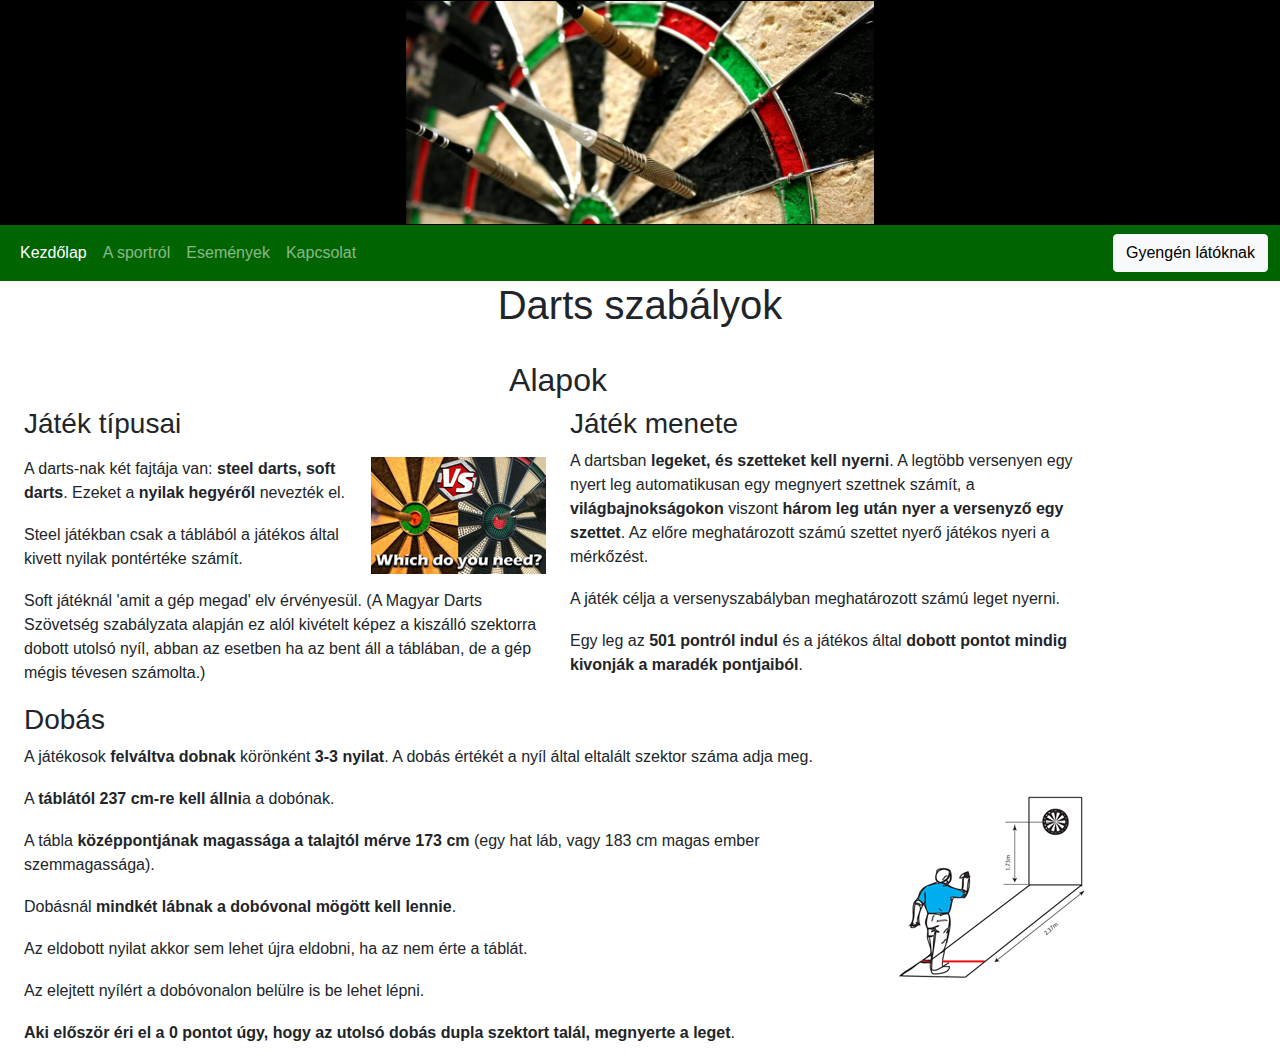
<file: index.html>
<!DOCTYPE html>
<html lang="hu">
  <head>
    <meta charset="UTF-8" />
    <meta http-equiv="X-UA-Compatible" content="IE=edge" />
    <meta name="viewport" content="width=device-width, initial-scale=1.0" />
    <link href="./css/bootstrap.min.css" rel="stylesheet" />
    <link rel="stylesheet" href="css/style.css" />
    <link rel="stylesheet" href="css/print.css" />
    <title>Darts szabályzat - Istók István weblapja</title>
  </head>
  <body>
    <header>
      <div id="bg"></div>
      <nav class="navbar navbar-expand-lg navbar-dark bg-nav">
        <div class="container-fluid">
          <button
            class="navbar-toggler"
            type="button"
            data-bs-toggle="collapse"
            data-bs-target="#navbarSupportedContent"
            aria-controls="navbarSupportedContent"
            aria-expanded="false"
            aria-label="Toggle navigation"
          >
            <span class="navbar-toggler-icon"></span>
          </button>
          <div class="collapse navbar-collapse" id="navbarSupportedContent">
            <ul class="navbar-nav me-auto mb-2 mb-lg-0">
              <li class="nav-item">
                <a class="nav-link active" href="index.html">Kezdőlap</a>
              </li>
              <li class="nav-item">
                <a class="nav-link" href="about.html">A sportról</a>
              </li>
              <li class="nav-item">
                <a class="nav-link" href="events.html">Események</a>
              </li>
              <li class="nav-item">
                <a class="nav-link" href="contact.html">Kapcsolat</a>
              </li>
            </ul>
          </div>
          <button
            type="button"
            class="btn btn-light"
            id="week"
            onclick="weak()"
          >
            Gyengén látóknak
          </button>
          <button
            type="button"
            class="btn btn-light"
            id="normal"
            onclick="normal()"
          >
            Normál nézet
          </button>
        </div>
      </nav>
    </header>

    <main>
      <h1 class="text-center">Darts szabályok</h1>
      <br />
      <section class="container row">
        <h2 class="text-center">Alapok</h2>
        <article class="col-md-6">
          <h3>Játék típusai</h3>
          <aside>
            <a href="./pics/arrows.png" target="_blank"
          ><figure>
            <img
              class="float-end"
              src="./pics/arrows.png"
              alt="Steel vs Soft Darts nyíl"
              title="Steel vs Soft Darts nyíl"
            /></figure
        ></a>
            A darts-nak két fajtája van: <b>steel darts, soft darts</b>. Ezeket a
            <b>nyilak hegyéről</b> nevezték el.
          </aside>
          <aside>
            Steel játékban csak a táblából a játékos által kivett nyilak
            pontértéke számít.
          </aside>
          <aside>
            Soft játéknál 'amit a gép megad' elv érvényesül. (A Magyar Darts
            Szövetség szabályzata alapján ez alól kivételt képez a kiszálló
            szektorra dobott utolsó nyíl, abban az esetben ha az bent áll a
            táblában, de a gép mégis tévesen számolta.)
          </aside>
        </article>

        <article class="col-md-6">
          <h3>Játék menete</h3>
          <aside>
            A dartsban <b>legeket, és szetteket kell nyerni</b>. A legtöbb versenyen
            egy nyert leg automatikusan egy megnyert szettnek számít, a
            <b>világbajnokságokon</b> viszont <b>három leg után nyer a versenyző egy
            szettet</b>. Az előre meghatározott számú szettet nyerő játékos nyeri a
            mérkőzést.
          </aside>
          <aside>
            A játék célja a versenyszabályban meghatározott számú leget nyerni.
          </aside>
          <aside>
            Egy leg az <b>501 pontról indul</b> és a játékos által <b>dobott pontot mindig
            kivonják a maradék pontjaiból</b>.
          </aside>
        </article>

        <article>
          <h3>Dobás</h3>
          <aside>
            A játékosok <b>felváltva dobnak</b> körönként <b>3-3 nyilat</b>. A dobás értékét a
            nyíl által eltalált szektor száma adja meg.
          </aside>
          <a href="./pics/places.png" target="_blank"
            ><figure>
              <img
                class="float-end"
                src="./pics/places.png"
                alt="Dobás szemléltetése"
                title="Dobás szemléltetése"
              /></figure
          ></a>
          <aside>A <b>táblától 237 cm-re kell állni</b>a a dobónak.</aside>
          <aside>
            A tábla <b>középpontjának magassága a talajtól mérve 173 cm</b> (egy hat
            láb, vagy 183 cm magas ember szemmagassága).
          </aside>
          <aside>
            Dobásnál <b>mindkét lábnak a dobóvonal mögött kell lennie</b>.
          </aside>
          <aside>
            Az eldobott nyilat akkor sem lehet újra eldobni, ha az nem érte a
            táblát.
          </aside>
          <aside>
            Az elejtett nyílért a dobóvonalon belülre is be lehet lépni.
          </aside>
          <aside>
            <b>Aki először éri el a 0 pontot úgy, hogy az utolsó dobás dupla
            szektort talál, megnyerte a leget</b>.
          </aside>
        </article>
      </section>
    </main>

    <script src="./js/script.js"></script>
    <script src="./js/bootstrap.bundle.min.js"></script>
  </body>
</html>
</file>
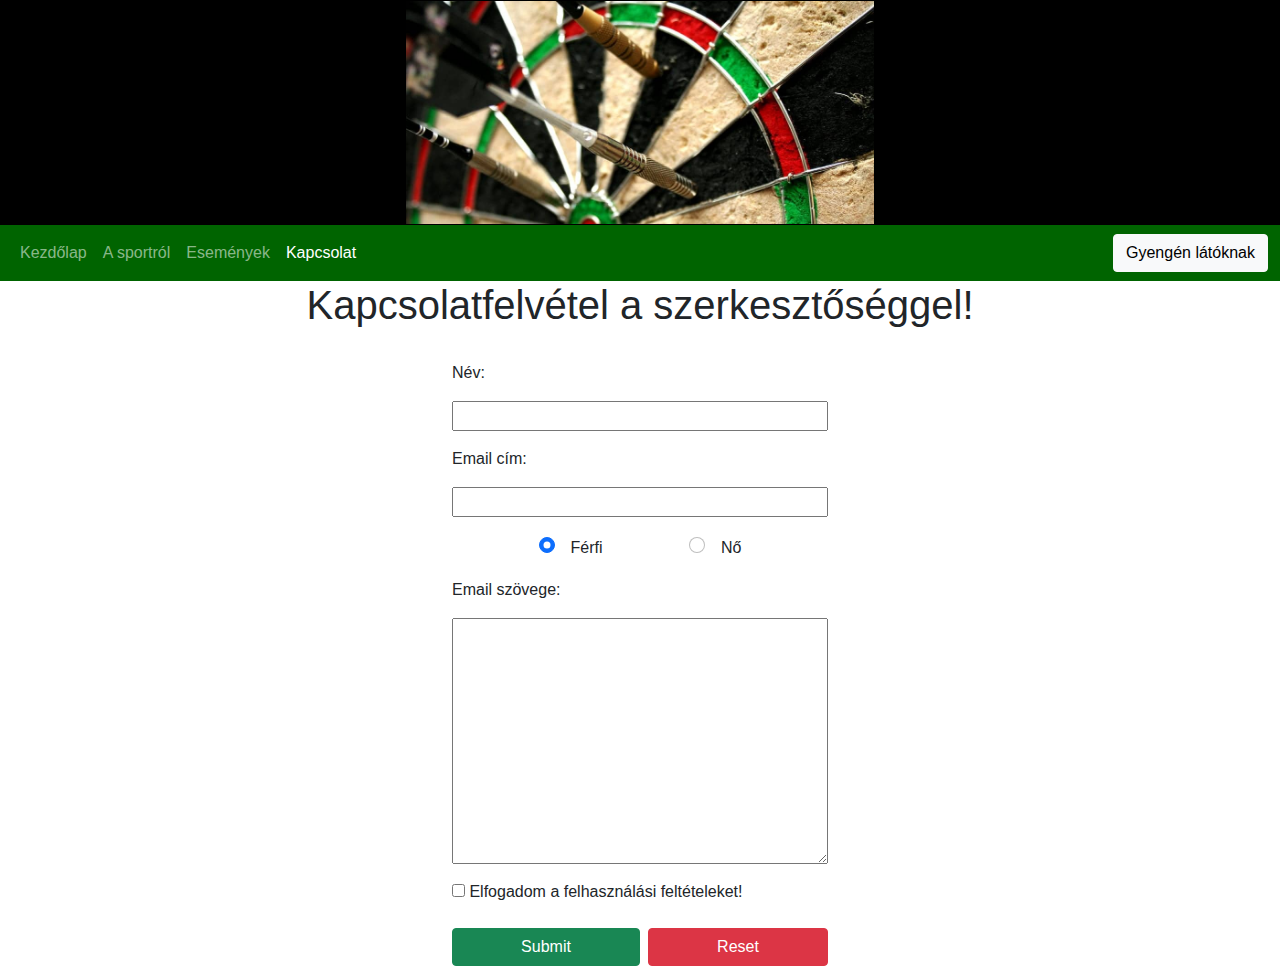
<file: contact.html>
<!DOCTYPE html>
<html lang="hu">
  <head>
    <meta charset="UTF-8" />
    <meta http-equiv="X-UA-Compatible" content="IE=edge" />
    <meta name="viewport" content="width=device-width, initial-scale=1.0" />
    <link href="./css/bootstrap.min.css" rel="stylesheet" />
    <link rel="stylesheet" href="css/style.css" />
    <link rel="stylesheet" href="css/print.css" />
    <title>Kapcsolat - Istók István weblapja</title>
  </head>

  <body>
    <header>
      <div id="bg"></div>
      <nav class="navbar navbar-expand-lg navbar-dark bg-nav">
        <div class="container-fluid">
          <button
            class="navbar-toggler"
            type="button"
            data-bs-toggle="collapse"
            data-bs-target="#navbarSupportedContent"
            aria-controls="navbarSupportedContent"
            aria-expanded="false"
            aria-label="Toggle navigation"
          >
            <span class="navbar-toggler-icon"></span>
          </button>
          <div class="collapse navbar-collapse" id="navbarSupportedContent">
            <ul class="navbar-nav me-auto mb-2 mb-lg-0">
              <li class="nav-item">
                <a class="nav-link" href="index.html">Kezdőlap</a>
              </li>
              <li class="nav-item">
                <a class="nav-link" href="about.html">A sportról</a>
              </li>
              <li class="nav-item">
                <a class="nav-link" href="events.html">Események</a>
              </li>
              <li class="nav-item">
                <a class="nav-link active" href="contact.html">Kapcsolat</a>
              </li>
            </ul>
          </div>
          <button
            type="button"
            class="btn btn-light"
            id="week"
            onclick="weak()"
          >
            Gyengén látóknak
          </button>
          <button
            type="button"
            class="btn btn-light"
            id="normal"
            onclick="normal()"
          >
            Normál nézet
          </button>
        </div>
      </nav>
    </header>

    <main>
      <h1 class="text-center">Kapcsolatfelvétel a szerkesztőséggel!</h1>
      <br />
      <form class="container" id="form" method="post" action="contact.html">
        <label for="name">Név:</label>
        <input type="text" name="name" size="20" maxlength="25" id="name"/>

        <label for="email">Email cím:</label>
        <input type="email" name="email" size="30" maxlength="40" id="email"/>

        <div class="radContainer">
          <div class="form-check rad">
            <input
              class="form-check-input"
              type="radio"
              name="sex"
              id="man"
              value="man"
              checked
            />
            <label class="form-check-label" for="man">Férfi</label>
          </div>
          <div class="form-check rad">
            <input
              class="form-check-input"
              type="radio"
              name="sex"
              id="woman"
              value="woman"
            />
            <label class="form-check-label" for="woman">Nő</label>
          </div>
        </div>

        
        <label for="content">Email szövege:</label>
        <textarea maxlength="1000" rows="10" cols="100" id="content"></textarea>
        <label>
          <input type="checkbox" name="agree" /> Elfogadom a felhasználási
          feltételeket!
        </label>

        <div class="d-grid gap-2 d-md-flex mt-2">
          <input class="btn btn-success flex-grow-1" type="submit" />
          <input class="btn btn-danger flex-grow-1" type="reset" />
        </div>
      </form>
    </main>

    <script src="./js/script.js"></script>
    <script src="./js/bootstrap.bundle.min.js"></script>
  </body>
</html>
</file>
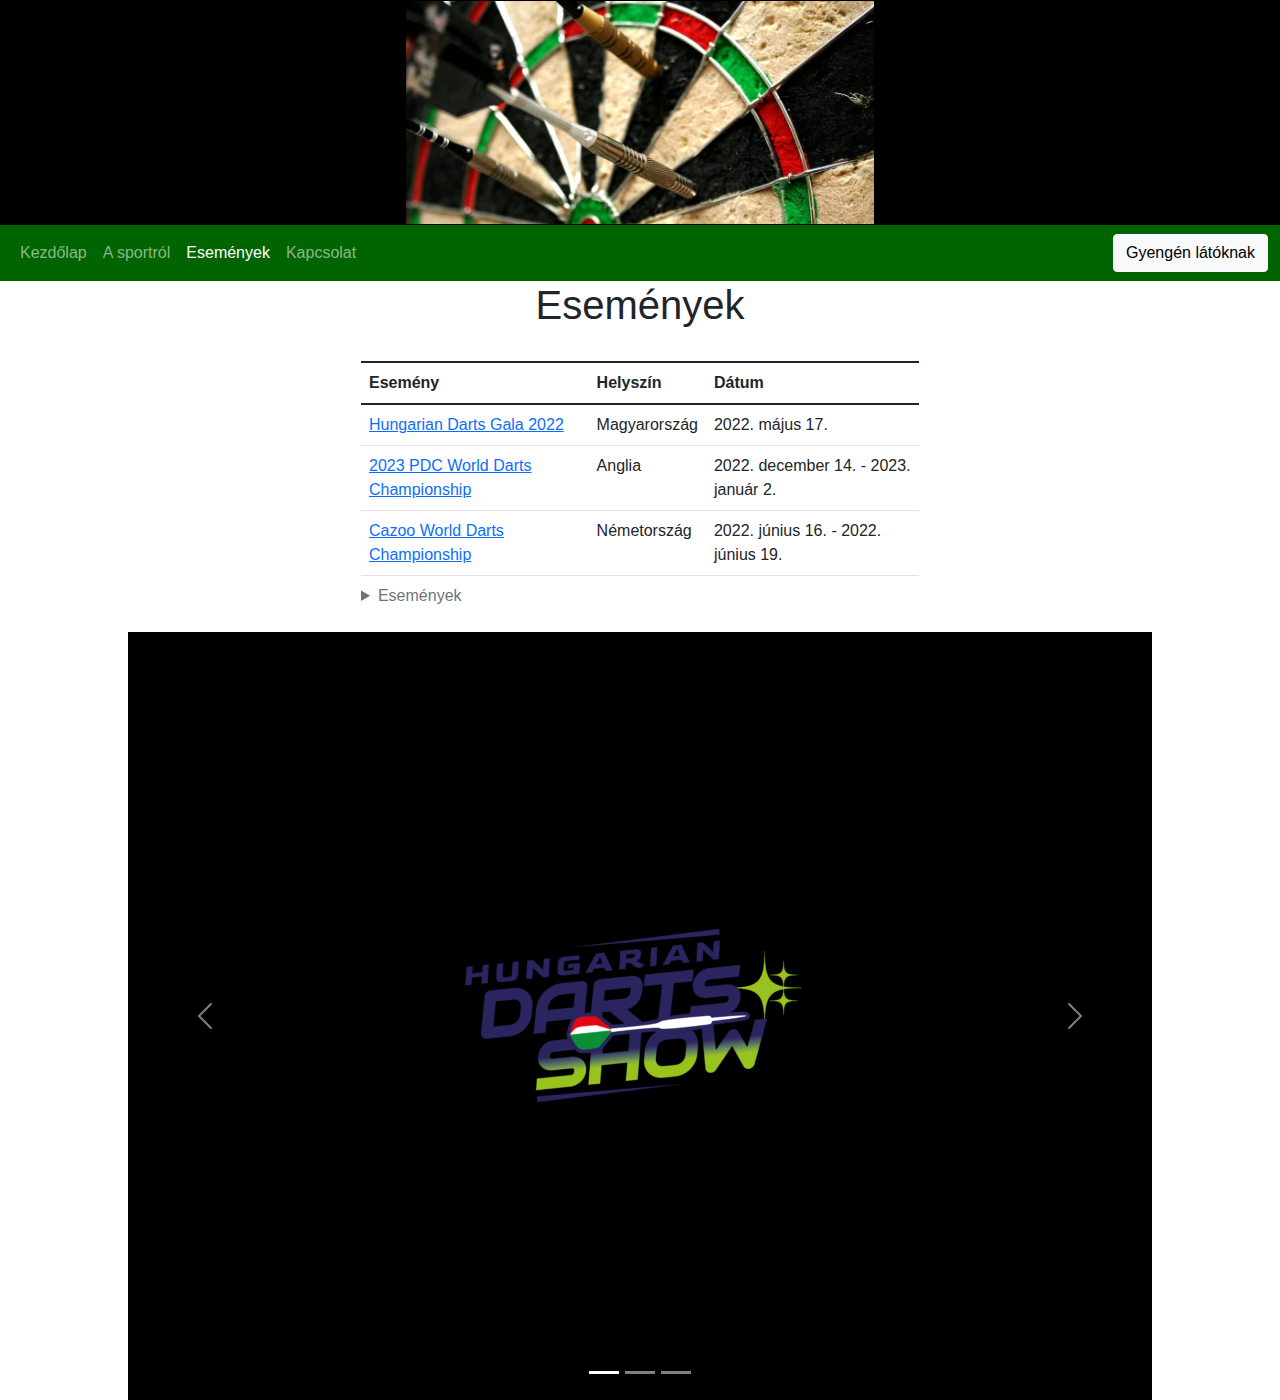
<file: events.html>
<!DOCTYPE html>
<html lang="hu">
  <head>
    <meta charset="UTF-8" />
    <meta http-equiv="X-UA-Compatible" content="IE=edge" />
    <meta name="viewport" content="width=device-width, initial-scale=1.0" />
    <link href="./css/bootstrap.min.css" rel="stylesheet" />
    <link rel="stylesheet" href="css/style.css" />
    <link rel="stylesheet" href="css/print.css" />
    <title>2022 eseményei - Istók István weblapja</title>
  </head>

  <body>
    <header>
      <div id="bg"></div>
      <nav class="navbar navbar-expand-lg navbar-dark bg-nav">
        <div class="container-fluid">
          <button
            class="navbar-toggler"
            type="button"
            data-bs-toggle="collapse"
            data-bs-target="#navbarSupportedContent"
            aria-controls="navbarSupportedContent"
            aria-expanded="false"
            aria-label="Toggle navigation"
          >
            <span class="navbar-toggler-icon"></span>
          </button>
          <div class="collapse navbar-collapse" id="navbarSupportedContent">
            <ul class="navbar-nav me-auto mb-2 mb-lg-0">
              <li class="nav-item">
                <a class="nav-link" href="index.html">Kezdőlap</a>
              </li>
              <li class="nav-item">
                <a class="nav-link" href="about.html">A sportról</a>
              </li>
              <li class="nav-item">
                <a class="nav-link active" href="events.html">Események</a>
              </li>
              <li class="nav-item">
                <a class="nav-link" href="contact.html">Kapcsolat</a>
              </li>
            </ul>
          </div>
          <button
            type="button"
            class="btn btn-light"
            id="week"
            onclick="weak()"
          >
            Gyengén látóknak
          </button>
          <button
            type="button"
            class="btn btn-light"
            id="normal"
            onclick="normal()"
          >
            Normál nézet
          </button>
        </div>
      </nav>
    </header>

    <main>
      <h1 class="text-center">Események</h1>
      <br />
      <div class="container d-flex justify-content-center">
        <table class="table table-hover w-50">
          <caption>
            <details>
              <summary>Események</summary>
              2022 kiemelt darts eseményei
            </details>
          </caption>
          <thead>
            <tr>
              <th>Esemény</th>
              <th>Helyszín</th>
              <th>Dátum</th>
            </tr>
          </thead>
          <tbody>
            <tr>
              <td>
                <a
                  href="https://www.pdc-europe.tv/de/galas/galas-2022-de/hungarian-darts-show-2022/"
                  target="_blank"
                  >Hungarian Darts Gala 2022</a
                >
              </td>
              <td>Magyarország</td>
              <td>2022. május 17.</td>
            </tr>
            <tr>
              <td>
                <a href="https://www.pdc.tv/" target="_blank"
                  >2023 PDC World Darts Championship</a
                >
              </td>
              <td>Anglia</td>
              <td>2022. december 14. - 2023. január 2.</td>
            </tr>
            <tr>
              <td>
                <a
                  href="https://www.pdc.tv/tournament/cazoo-world-darts-championship"
                  target="_blank"
                  >Cazoo World Darts Championship</a
                >
              </td>
              <td>Németország</td>
              <td>2022. június 16. - 2022. június 19.</td>
            </tr>
          </tbody>
        </table>
      </div>

      <div class="container d-flex justify-content-center">
        <div id="carouselExampleCaptions" class="carousel slide" data-bs-ride="carousel">
          <div class="carousel-indicators">
            <button type="button" data-bs-target="#carouselExampleCaptions" data-bs-slide-to="0" class="active" aria-current="true" aria-label="Slide 1"></button>
            <button type="button" data-bs-target="#carouselExampleCaptions" data-bs-slide-to="1" aria-label="Slide 2"></button>
            <button type="button" data-bs-target="#carouselExampleCaptions" data-bs-slide-to="2" aria-label="Slide 3"></button>
          </div>
          <div class="carousel-inner">
            <div class="carousel-item active">
              <img src="pics/hdg2022.png" class="d-block w-100" alt="Hungarian Darts Gala 2022">
            </div>
            <div class="carousel-item">
              <img src="pics/pdc.jpg" class="d-block w-100" alt="2023 PDC World Darts Championship">
            </div>
            <div class="carousel-item">
              <img src="pics/cazoo.jpg" class="d-block w-100" alt="Cazoo World Darts Championship">
            </div>
          </div>
          <button class="carousel-control-prev" type="button" data-bs-target="#carouselExampleCaptions" data-bs-slide="prev">
            <span class="carousel-control-prev-icon" aria-hidden="true"></span>
            <span class="visually-hidden">Previous</span>
          </button>
          <button class="carousel-control-next" type="button" data-bs-target="#carouselExampleCaptions" data-bs-slide="next">
            <span class="carousel-control-next-icon" aria-hidden="true"></span>
            <span class="visually-hidden">Next</span>
          </button>
        </div>
      </div>
    </main>

    <script src="./js/script.js"></script>
    <script src="./js/bootstrap.bundle.min.js"></script>
  </body>
</html>
</file>
<file: css/style.css>
body {
    margin: 0;
    padding: 0;
    font-family: Verdana, Geneva, Tahoma, sans-serif;
}

#bg {
    height: 25vh;
    background-image: url(../pics/back.jpg);
    background-color: black;
    background-repeat: no-repeat;
    background-size: 52vh;
    background-position: center;
}

.event-img {
    height: 20vh;
}

#form {
    display: flex;
    flex-direction: column;
    max-width: 25em;
    gap: 1em;
}

.rad {
    display: flex;
    gap: 1em;
    align-items: baseline;
}

.radContainer {
    display: flex;
    justify-content: space-evenly;
}

.bg-nav {
    background-color: #006400;
}

a:link {
    color: #0d6efd;
}

a:visited {
    color: gray;
}

#normal {
    display: none;
}

aside {
    margin-bottom: 2vh;
}
</file>
<file: css/print.css>
@media print {
    header, nav, video, .carousel{
        display: none;
    }
 }
</file>
